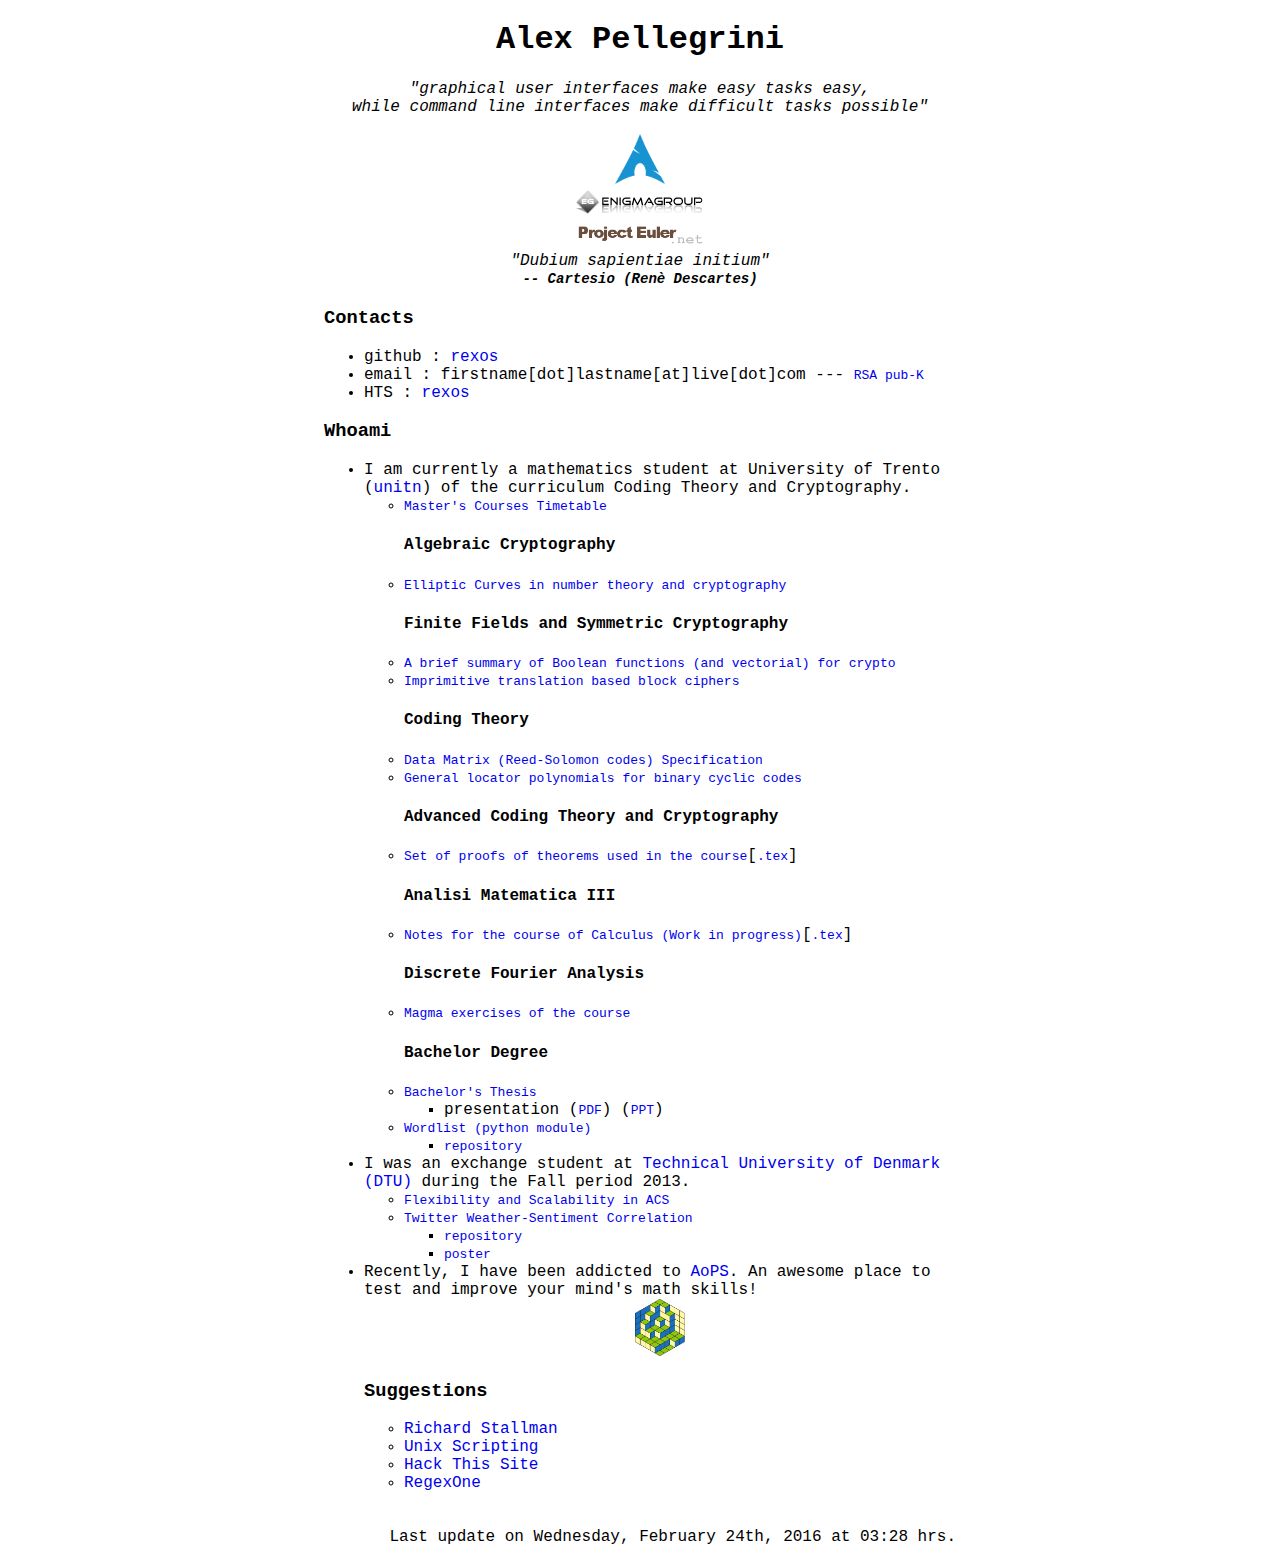
<file: index.html>
<!DOCTYPE html>
<html lang="en">
  <head>
    <meta http-equiv="Content-Type" content="text/html; charset=utf-8">
    <link href="http://fonts.googleapis.com/css?family=Actor" rel="stylesheet" type="text/css">
    <title>Alex Pellegrini's Home Page</title>
    <style>
      .center{
      text-align : center;
      }
      a {
      text-decoration : none;
      }
      .footer {
      text-align : right;
      }
    </style>
  </head>
  <body>
    <div class="wrapper" style="margin:0 auto; width:50%; font-family: 'Courier New', Courier, monospace">
      <div class="center">
	<h1>Alex Pellegrini</h1>
	<em>"graphical user interfaces make easy tasks easy,
	  <br />
	  while command line interfaces make difficult tasks possible"</em>
	<br />
	<br />
	<div style="width:100%;float:left">
	  <div>
	    <a href="https://www.archlinux.org" target="blank"><img src="al.png" style="width:50px" title="Arch Linux" alt="Arch Linux"></a><br />
	  </div>
	  <div>
	    <a href="http://www.enigmagroup.org" target="blank"><img src="eg.png" title="Enigma Group" alt="Enigma Group"></a><br />
	    <a href="https://projecteuler.net" target="blank"><img src="pe.png" style="width:130px" title="Project Euler" alt="Project Euler"></a>
	  </div>
	</div>
	<em>"Dubium sapientiae initium"</em><br />
	<em style="font-size:14px"><b>-- Cartesio (Renè Descartes)</b></em>
      </div>
      <h3>Contacts</h3>
      <ul>
	<li>github : <a href="http://github.com/rexos" target="blank">rexos</a></li>
	<li>email : firstname[dot]lastname[at]live[dot]com --- <a href="pubkey.txt" style="font-family:Monospace">RSA pub-K</a></li>
	<li>HTS : <a href="https://www.hackthissite.org/user/view/rexos" target="blank">rexos</a></li>
      </ul>
      <h3>Whoami</h3>
      <ul>
	<li>
	  I am currently a mathematics student at University of Trento (<a href="http://www.unitn.it/en" target="blank">unitn</a>) of the curriculum Coding Theory and Cryptography. 
	  <ul>
	    <li>
	      <a href="schedule.pdf" style="font-family:Monospace">Master's Courses Timetable</a>
	    </li>
	      <h4>Algebraic Cryptography</h4>
	    <li>
	      <a href="http://modular.math.washington.edu/simuw06/ch6.pdf" style="font-family:Monospace" target="blank">Elliptic Curves in number theory and cryptography</a>
	    </li>
	      <h4>Finite Fields and Symmetric Cryptography</h4>
	    <li>
	      <a href="finite.pdf" style="font-family:Monospace">A brief summary of Boolean functions (and vectorial) for crypto</a>
	    </li>
	    <li>
	      <a href="http://www.hpl.hp.com/techreports/1999/HPL-1999-12R1.pdf" style="font-family:Monospace">Imprimitive translation based block ciphers</a>
	    </li>
	      <h4>Coding Theory</h4>
	    <li>
	      <a href="http://barcode-coder.com/en/datamatrix-specification-104.html" style="font-family:Monospace" target="blank">Data Matrix (Reed-Solomon codes) Specification</a>
	    </li>
	    <li>
	      <a href="http://www.bcri.ucc.ie/FILES/PUBS/BCRI_44.pdf" style="font-family:Monospace" target="blank">General locator polynomials for binary cyclic codes</a>
	    </li>
	      <h4>Advanced Coding Theory and Cryptography</h4>
	    <li>
	      <a href="Adv.pdf" style="font-family:Monospace">Set of proofs of theorems used in the course</a>[<a href="Adv.tex" style="font-family:Monospace">.tex</a>]
	    </li>
	      <h4>Analisi Matematica III</h4>
	    <li>
	      <a href="Diario.pdf" style="font-family:Monospace">Notes for the course of Calculus (Work in progress)</a>[<a href="Diario.tex" style="font-family:Monospace">.tex</a>]
	    </li>
	      <h4>Discrete Fourier Analysis</h4>
	    <li>
	      <a href="https://github.com/rexos/Discrete-Fourier-Analysis" style="font-family:Monospace">Magma exercises of the course</a>
	    </li>
	      <h4>Bachelor Degree</h4>
	    <li>
	      <a href="Alex-Pellegrini-Bachelor-Thesis.pdf" style="font-family:Monospace">Bachelor's Thesis</a>
	      <ul>
		<li>
		  presentation (<a href="presentation.pdf" style="font-family:Monospace">PDF</a>) (<a href="presentation.ppt" style="font-family:Monospace">PPT</a>)
		</li>
	      </ul>
	    </li>
	    <li>
	      <a href="https://pypi.python.org/pypi/wordlist/" style="font-family:Monospace" target="blank">Wordlist (python module)</a>
	      <ul>
		<li><a href="http://github.com/rexos/wordlist" style="font-family:Monospace" target="blank">repository</a></li>
	      </ul>
	    </li>
	  </ul>
	</li>
	  <li>
	    I was an exchange student at <a href="http://www.dtu.dk/english" target="blank">Technical University of Denmark (DTU)</a> during the Fall period 2013.
	    <ul>
	      <li><a href="fasacs.pdf" style="font-family:Monospace">Flexibility and Scalability in ACS</a></li>
	      <li>
		<a href="twsc.pdf" style="font-family:Monospace">Twitter Weather-Sentiment Correlation</a>
		<ul>
		  <li>
		    <a href="http://github.com/rexos/tweet_weather" style="font-family:Monospace" target="blank">repository</a>
		  </li>
		  <li>
		    <a href="poster.pdf" style="font-family:Monospace" target="blank">poster</a>
		  </li>
		</ul>
	      </li>
	    </ul>
	  </li>
	<li>
	  Recently, I have been addicted to <a href="http://www.artofproblemsolving.com" target="blank">AoPS</a>. An awesome place to test and improve your mind's math skills!<br />
	  <div class="center"><a href="http://www.artofproblemsolving.com" target="blank" title="Art of Problem Solving"><img src="AoPS.png" style="width:50px" alt="AoPS"></a></div>
	</li>
      <h3>Suggestions</h3>
      <ul>
	<li><a href="http://stallman.org" target="blank" >Richard Stallman</a></li>
	<li><a href="https://supportweb.cs.bham.ac.uk/documentation/tutorials/docsystem/build/tutorials/unixscripting/unixscripting.html" target="blank" >Unix Scripting</a></li>
	<li>
	  <a href="http://www.hackthissite.org/" target="blank">Hack This Site</a>
	</li>
	<li>
	  <a href="http://regexone.com" target="blank">RegexOne</a>
	</li>
      </ul>
      <br />
      <br />
      <div class="footer">
	Last update on Wednesday, February 24th, 2016 at 03:28 hrs.
      </div>
    </div>
  </body>
</html>
</file>
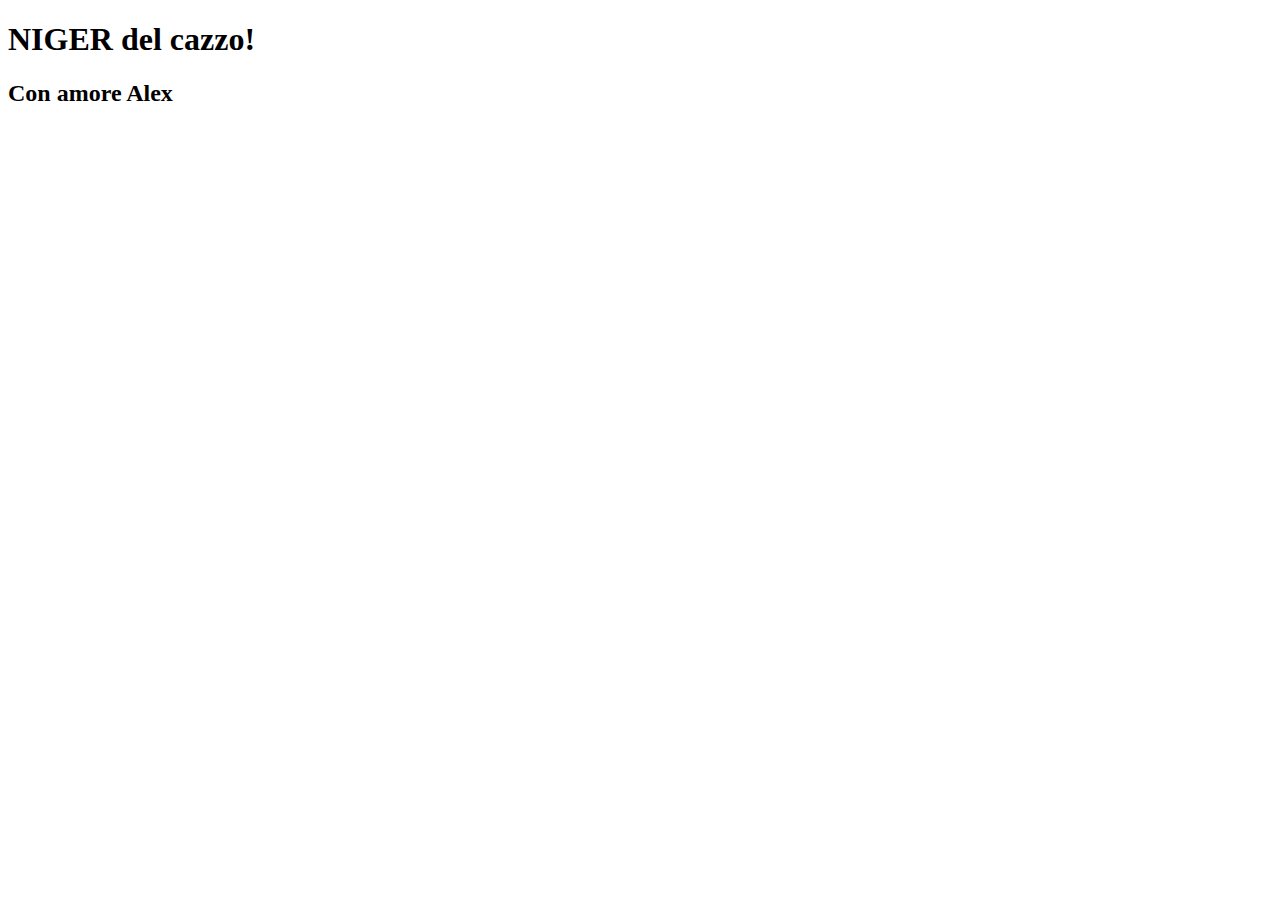
<file: FerraCulo.html>
<!DOCTYPE html>
<html lang="en">
  <head>
    <meta http-equiv="Content-Type" content="text/html; charset=utf-8">
    <link href="http://fonts.googleapis.com/css?family=Actor" rel="stylesheet" type="text/css">
    <title>This is not NotPron</title>
    <style>
      .center{
      text-align : center;
      }
      a {
      text-decoration : none;
      }
      .footer {
      text-align : right;
      }
    </style>
  </head>
  <body>
    <h1>
      <b>NIGER<b> del cazzo!
    </h1>
    <h2>Con amore Alex</h2>
  </body>
</file>
